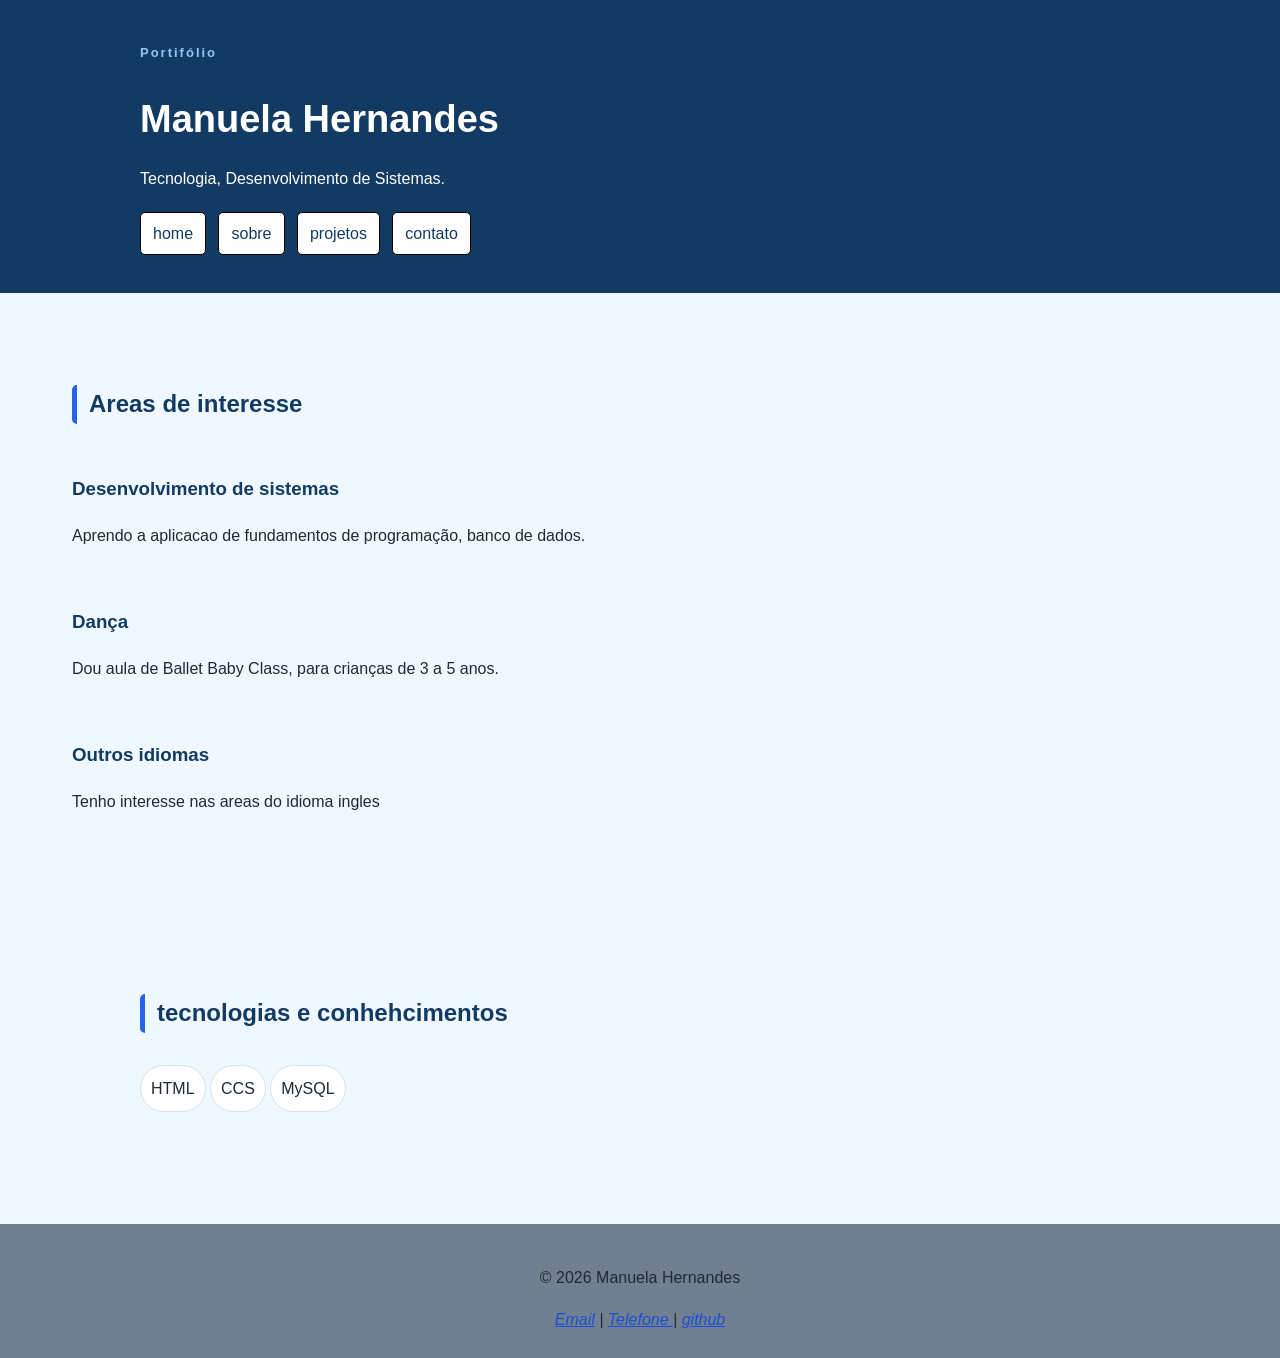
<file: index.html>
<!DOCTYPE html>
<html lang="en">
<head>
    <meta charset="UTF-8">
    <meta name="viewport" content="width=device-width, initial-scale=1.0">
    <title>Manuela Hernandes | Portifólio</title>
    <link rel="stylesheet" href="./style/style.css">
</head>
<body>
    <header class="cabecalho">
        <div class="container">
            <p class="etiqueta"> Portifólio </p>

            <h1> Manuela Hernandes </h1>

            <p class="subtitulo"> 
                Tecnologia, Desenvolvimento de Sistemas.
            </p>

            <nav class="menu-principal">
                <ul class="menu-lista"> 
                 <li><a class="menu-link" href="index.html"> home </a></li>
                 <li><a class="menu-link" href="./pages/sobre.html"> sobre </a></li>
                 <li><a class="menu-link" href="./pages/projetos.html"> projetos </a></li>
                 <li><a class="menu-link" href="./pages/contato.html"> contato </a></li>
                </ul>

            </nav>

        </div>
    </header>

    <main> 
        <section class="secao">
            <div class="container-titulo">
                <h2 class="titulo-secao">Areas de interesse</h2>

                <div class="grade-cards">
                    <article class="card">
                        <h3> Desenvolvimento de sistemas </h3>
                        <p> 
                            Aprendo a aplicacao de fundamentos de programação,
                            banco de dados.
                        </p>
                    </article>
                     <article class="card">
                        <h3> Dança </h3>
                        <p> 
                            Dou aula de Ballet Baby Class, para crianças de 
                            3 a 5 anos.
                        </p>
                    </article>
                       <article class="card">
                        <h3> Outros idiomas </h3>
                        <p> 
                            Tenho interesse nas areas do idioma ingles
                        </p>
                    </article>
                </div>
            </div>
        </section>
        <section class="secao secao-tecnologias">
            <div class="container"> 
                <h2 class="titulo-secao"> tecnologias e conhehcimentos</h2>
                <ul class="lista-tecnologias">
                    <li> HTML </li>
                    <li> CCS </li>
                    <li> MySQL </li>

                </ul>
            </div>
        </section>
    </main>
    <footer class="rodape">
        <div class="container">
            <p>&copy; 2026 Manuela Hernandes</p>

            <address>
                <a href=""mailto:manuhernandesdias@gmail.com>Email</a>
                <span> | </span>
                <a href="tel:+15991178526"> Telefone </a>
                <span> | </span>
                <a href="https://github.com/manuhernandess/manuelahernandes.github.io" target="_blank">github</a>
            </address>
        </div>
    </footer>
    
</body>
</html>
</file>
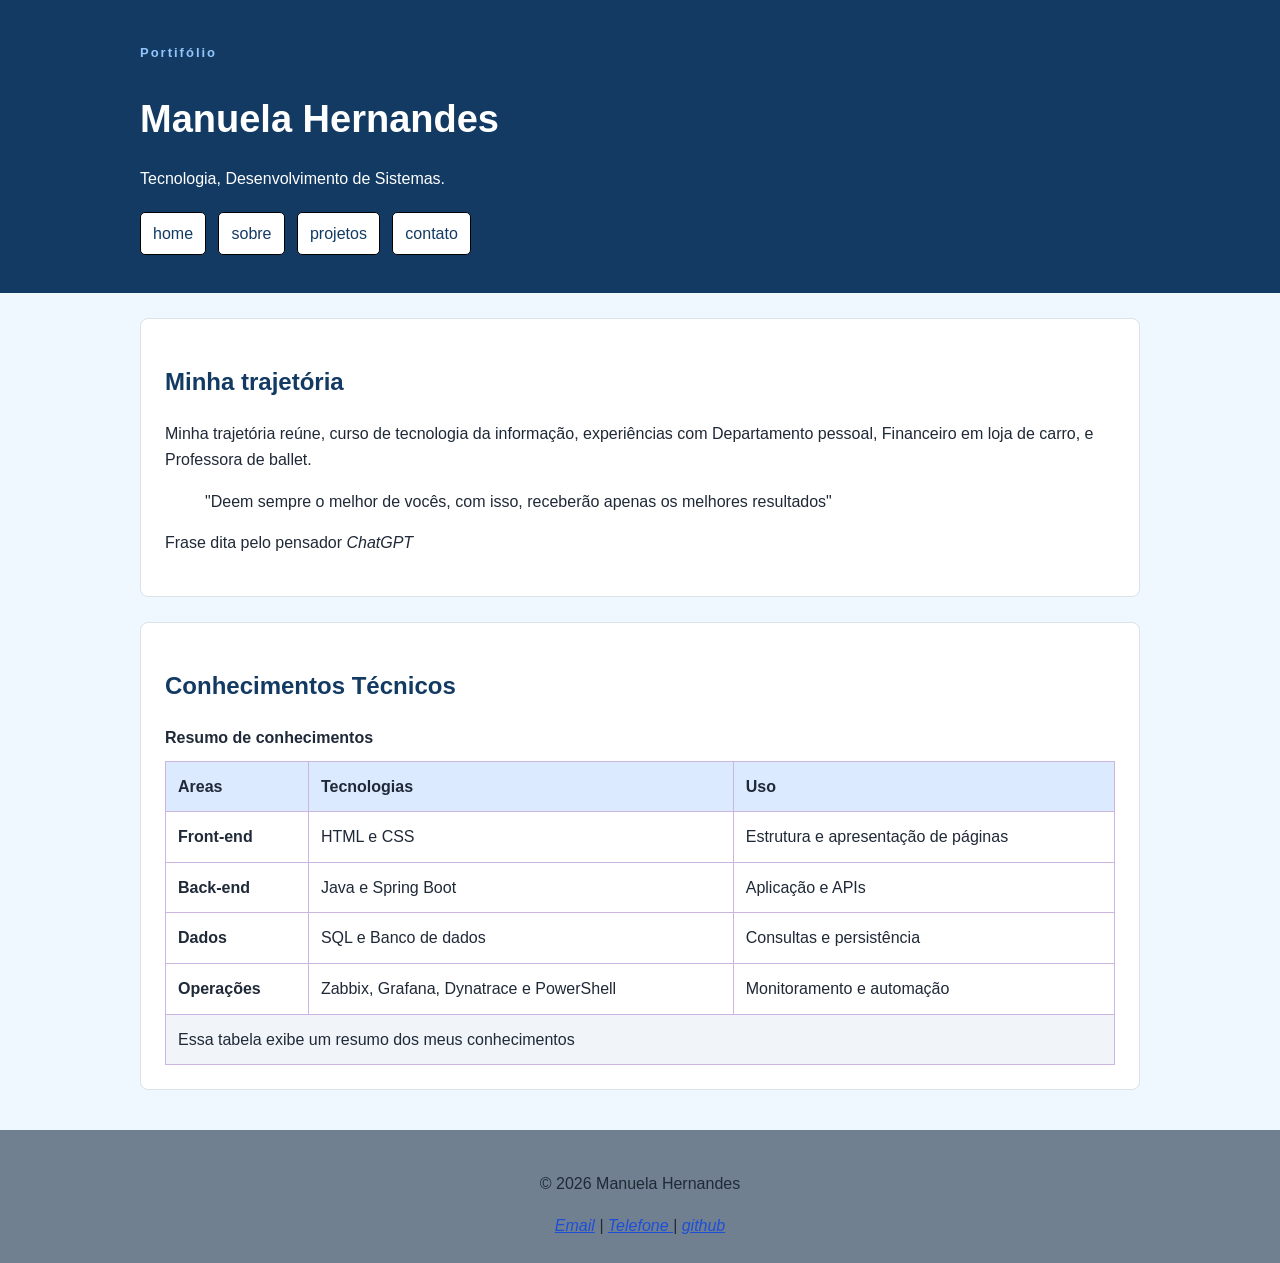
<file: pages/sobre.html>
<!DOCTYPE html>
<html lang="pt-br">
<head>
    <meta charset="UTF-8">
    <meta name="viewport" content="width=device-width, initial-scale=1.0">
    <link rel="stylesheet" href="../style/style.css">
     <link rel="stylesheet" href="../style/style-sobre.css">
     
    <title>Sobre | Manuela Hernandes</title>
   
</head>
<body>
    <header class="cabecalho">
        <div class="container">
            <p class="etiqueta"> Portifólio </p>

            <h1> Manuela Hernandes </h1>

            <p class="subtitulo"> 
                Tecnologia, Desenvolvimento de Sistemas.
            </p>

            <nav class="menu-principal">
                <ul class="menu-lista"> 
                 <li><a class="menu-link" href="../index.html"> home </a></li>
                 <li><a class="menu-link" href="./sobre.html"> sobre </a></li>
                 <li><a class="menu-link" href="./projetos.html"> projetos </a></li>
                 <li><a class="menu-link" href="./contato.html"> contato </a></li>
                </ul>

            </nav>

        </div>
    </header>
    
    <main class="container">
        <section class="secao">
            <h2>Minha trajetória </h2>


            <p>
                Minha trajetória reúne, curso de tecnologia da informação,
                experiências com Departamento pessoal, Financeiro em loja de carro,
                e Professora de ballet.
            </p>

            <blockquote class="citacao">
                "Deem sempre o melhor de vocês, com isso, 
                receberão apenas os melhores resultados"
            </blockquote>

            <p>
                Frase dita pelo pensador <cite>ChatGPT</cite>
            </p>

        </section>

        <section class="secao">
            <h2>Conhecimentos Técnicos</h2>
            <table class="tabela-conhecimentos">
                <caption> Resumo de conhecimentos</caption>
                <thead>
                    <tr>
                        <th scope="col">Areas</th>
                        <th scope="col">Tecnologias</th>
                        <th scope="col">Uso</th>
                    </tr> 
                </thead>
                <tbody>
                    <tr>
                        <th scope="row">Front-end</th>
                        <td> HTML e CSS</td>
                        <td> Estrutura e apresentação de páginas</td>
                    </tr>
                    <tr>
                        <th scope="row">Back-end</th>
                        <td> Java e Spring Boot</td>
                        <td> Aplicação e APIs</td>  
                    </tr>
                    <tr>
                        <th scope="row">Dados</th>
                        <td> SQL e Banco de dados</td>
                        <td> Consultas e persistência</td>
                    </tr>
                    <tr>
                         <th scope="row">Operações</th>
                        <td>Zabbix, Grafana, Dynatrace e PowerShell</td>
                        <td> Monitoramento e automação</td>
                    </tr>
                </tbody>
                <tfoot>
                    <tr>
                        <td colspan="3">Essa tabela exibe um resumo dos meus conhecimentos </td>
                    </tr>
                </tfoot>

            </table>
        </section>

    </main>






     <footer class="rodape">
        <div class="container">
            <p>&copy; 2026 Manuela Hernandes</p>

            <address>
                <a href=""mailto:manuhernandesdias@gmail.com>Email</a>
                <span> | </span>
                <a href="tel:+15991178526"> Telefone </a>
                <span> | </span>
                <a href="https://github.com/manuhernandess/manuelahernandes.github.io" target="_blank">github</a>
            </address>
        </div>
    </footer>
    
</body>
</html>
</file>
<file: style/style.css>
* {
    box-sizing: border-box;

}
body{
    margin: 0;

    background-color: aliceblue;
    color: #1f2937;

    font-family: Arial, Helvetica, sans-serif;
    font-size: 16px;
    line-height: 1.6;

}

h1, h2, h3{
    color: #123a63
}

h1{
    font-size: 38px;
    margin-bottom: 10px;
}

h2{
    font-size: 20;
}

a{
    color:#1d4ed8;
}

.container{
    width: 90%;
    max-width: 1000px;

    margin: 0 auto;
}

.cabecalho{
    background-color: #123a63;
    color: white;

    padding: 30px 0;
}

.cabecalho h1{
    color: white;
}

.etiqueta{
    margin-bottom: 5px;

    color: #93c5fd;

    font-size: 13px;
    font-weight: bold;
    letter-spacing: 2px;
}

.subtitulo{
    max-width: 700px;
}

.menu-lista{
    margin: 20px 0 0;
    padding: 0;

    list-style: none;
}


.menu-lista li{
    display: inline-block;

    margin-right: 8px;
    margin-bottom: 8px;
    
}

.menu-link{
    display: inline-block;

    padding: 8px 12px;

    background-color: #fff;
    color: #123a63;

    border: 1px solid #000;
    border-radius: 5px;

    text-decoration: none;
    
}

.secao{
    padding: 72px;

}

.titulo-secao{
    margin-bottom: 32px;
    padding-left: 12px;

    border-left: 5px solid #2563eb;
    border-radius: 5px;
}

.grade-cards{
    display: grid;
    gap: 24px;
}

.cards{
    padding: 24px;
    background-color: #fff;
    border: 1px solid #d8e0e8;
    border-radius: 10px;
    box-shadow: 0 10px 30px rgba(20, 45, 70, 0);

}

.lista-tecnologias{
    display: inline-block;
    gap: 12px;
    list-style: none;
    padding: 0;
    margin: 0;
}

.lista-tecnologias li{
    padding: 10px;
    background-color: #fff;
    display: inline-block;
    border: 1px solid #d8e0e8;
    border-radius: 999px;
}

.rodape{
    margin-top: 40px;
    padding: 25px;
    background-color: slategrey;

    text-align: center;
}

.rodape-address{
    font-style: normal;
}
</file>
<file: style/style-sobre.css>
.tabela-conhecimentos{
    width: 100%;
    
    border-collapse: collapse;
    background-color: white;
}

.tabela-conhecimentos caption{
    margin-bottom: 10px;

    font-weight: bold;
    text-align: left;
}

.tabela-conhecimentos th,
.tabela-conhecimentos td{
    padding: 12px;


    border: 1px solid #cdb5e1;

    text-align: left;
}

.tabela-conhecimentos thead{
    background-color: #dbeafe;

}

.tabela-conhecimentos tfoot{
    background-color: #f1f5f9;
}

.secao{
    margin: 25px 0;
    padding: 24px;

    background-color: white;

    border: 1px solid #dbe2ea;
    border-radius: 8px;
}
</file>
